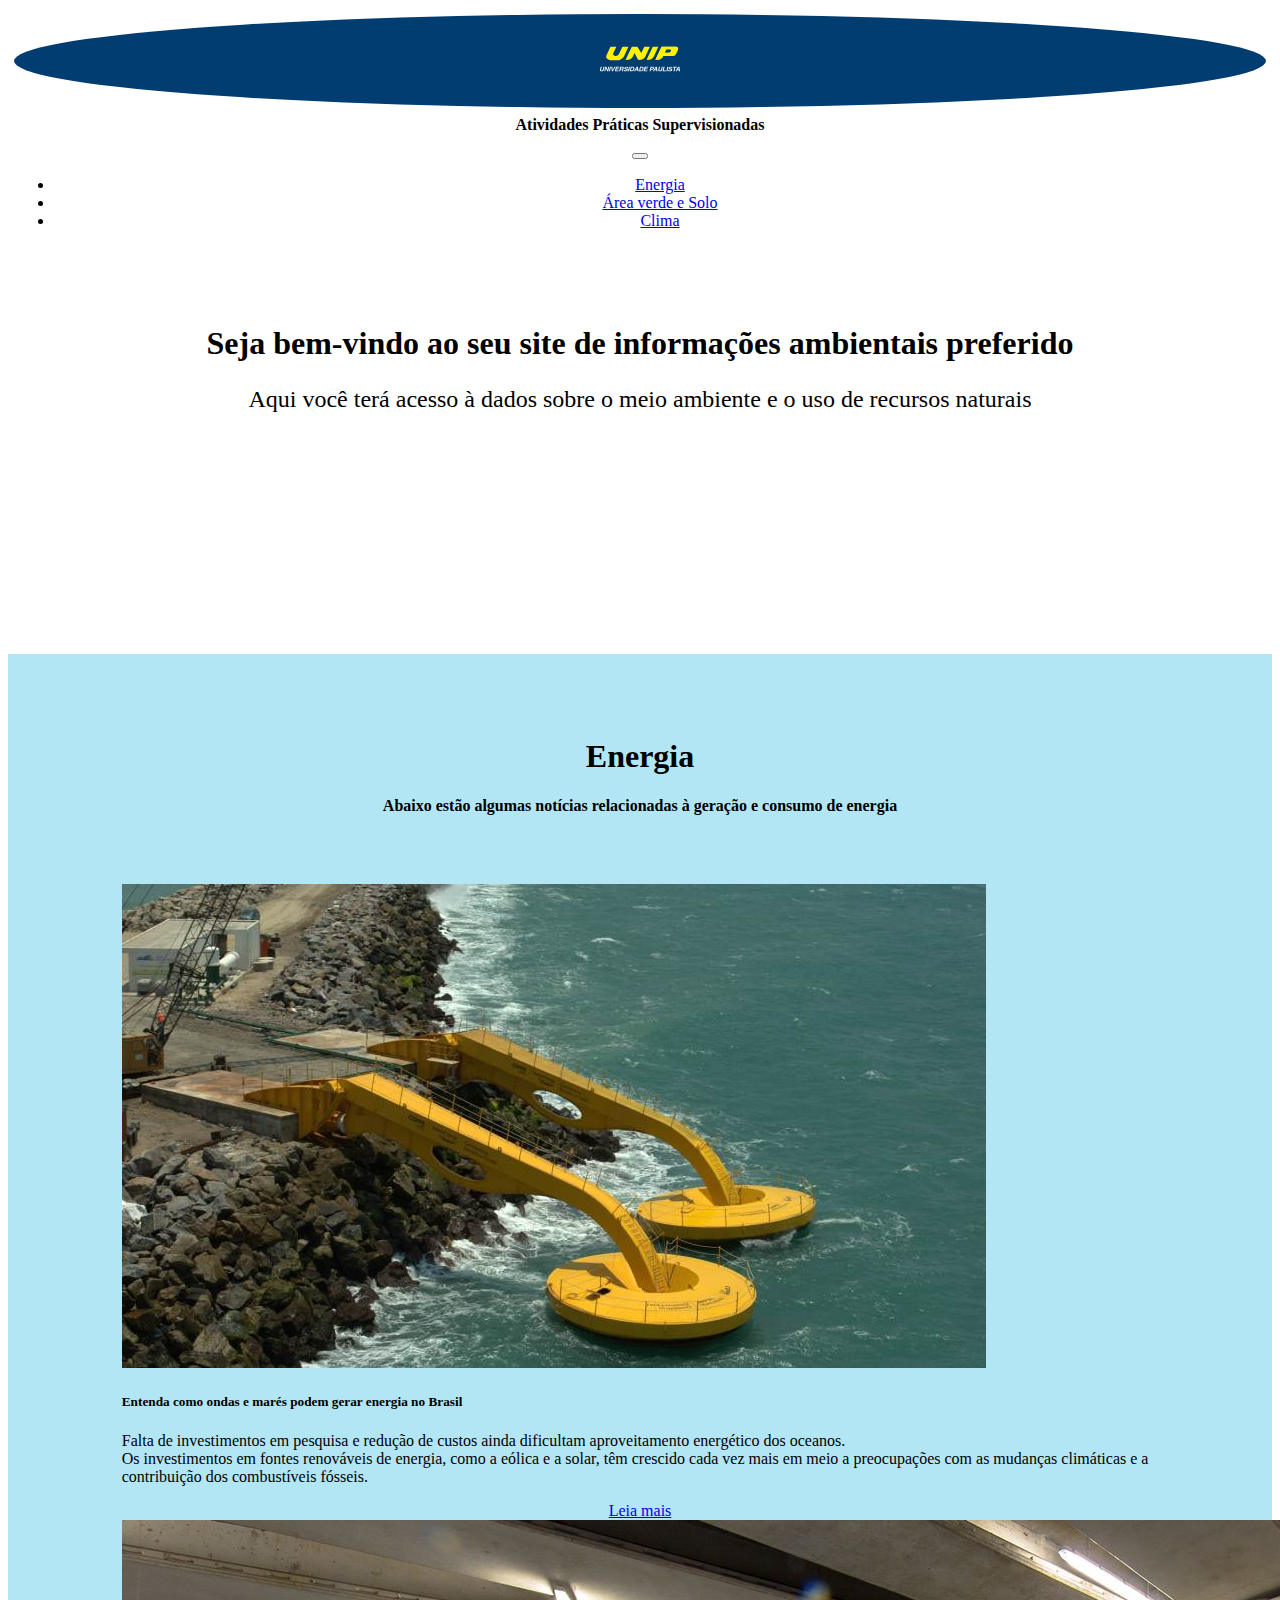
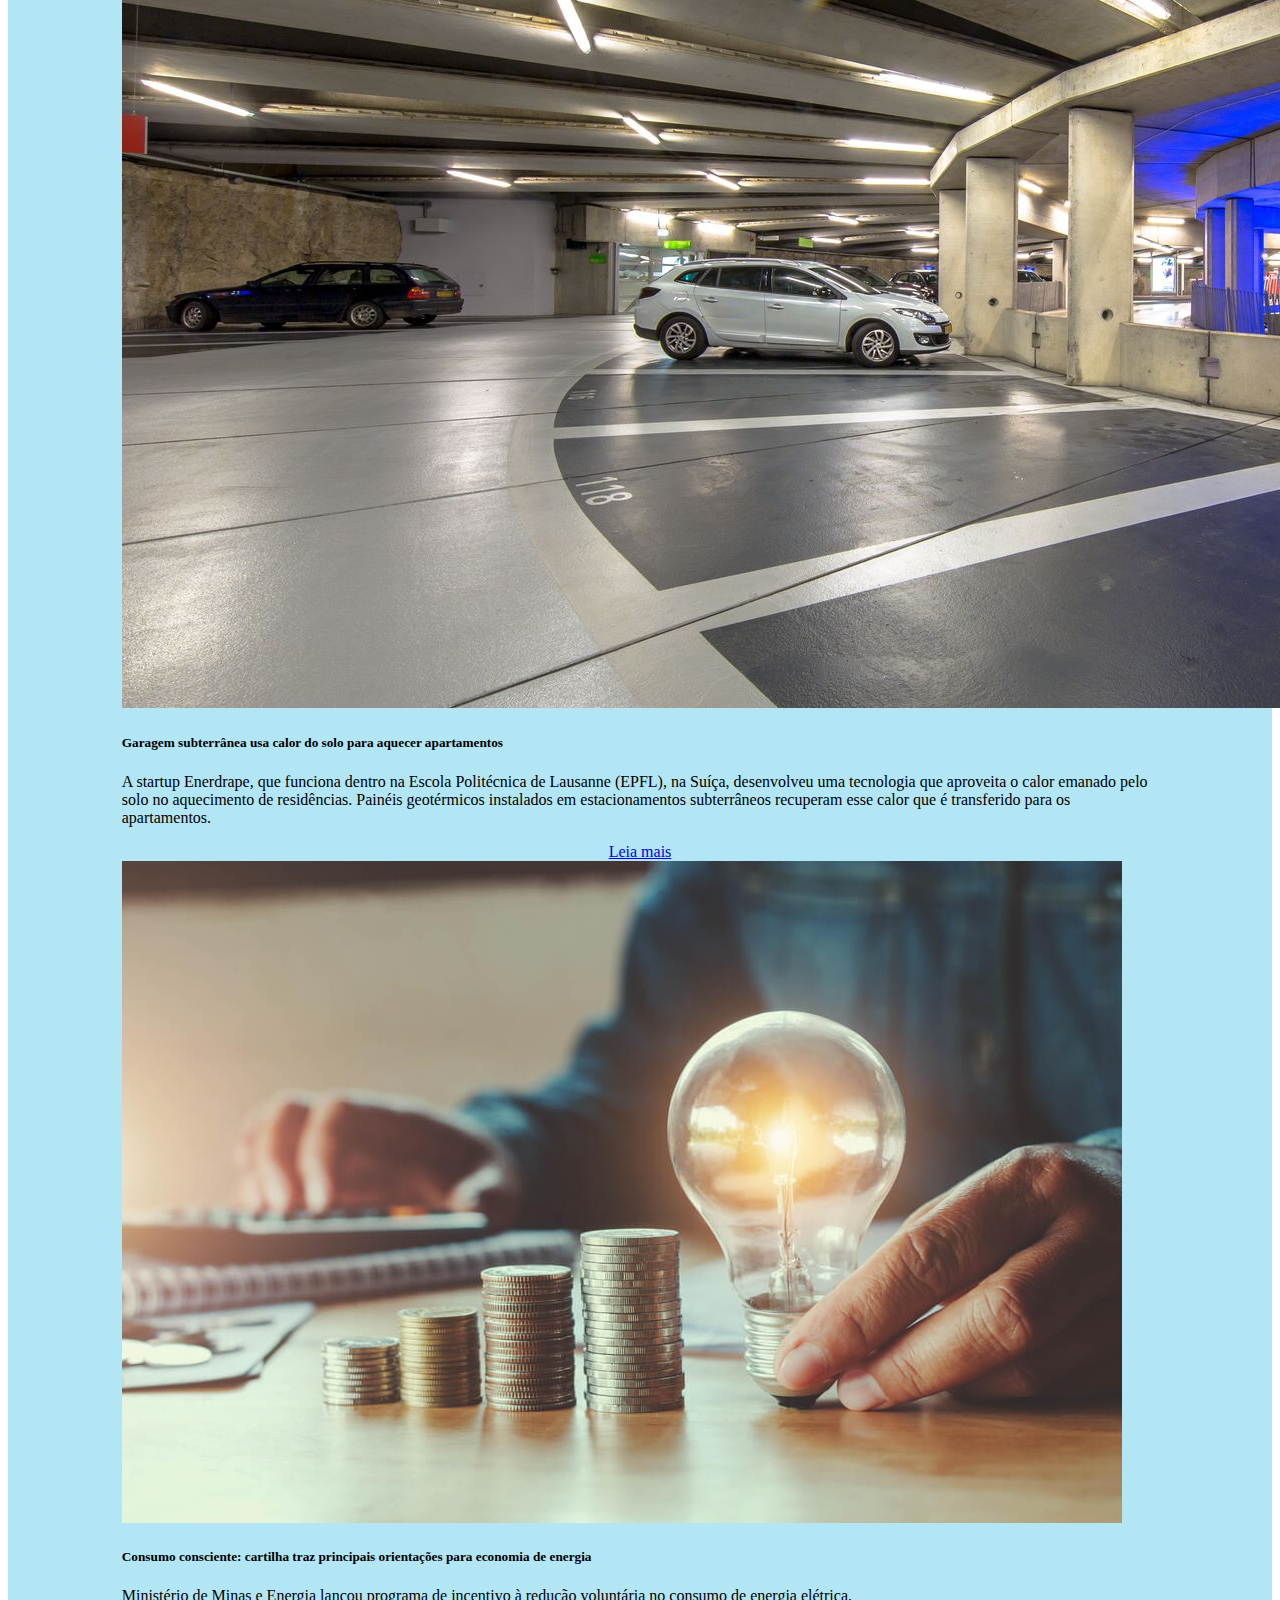
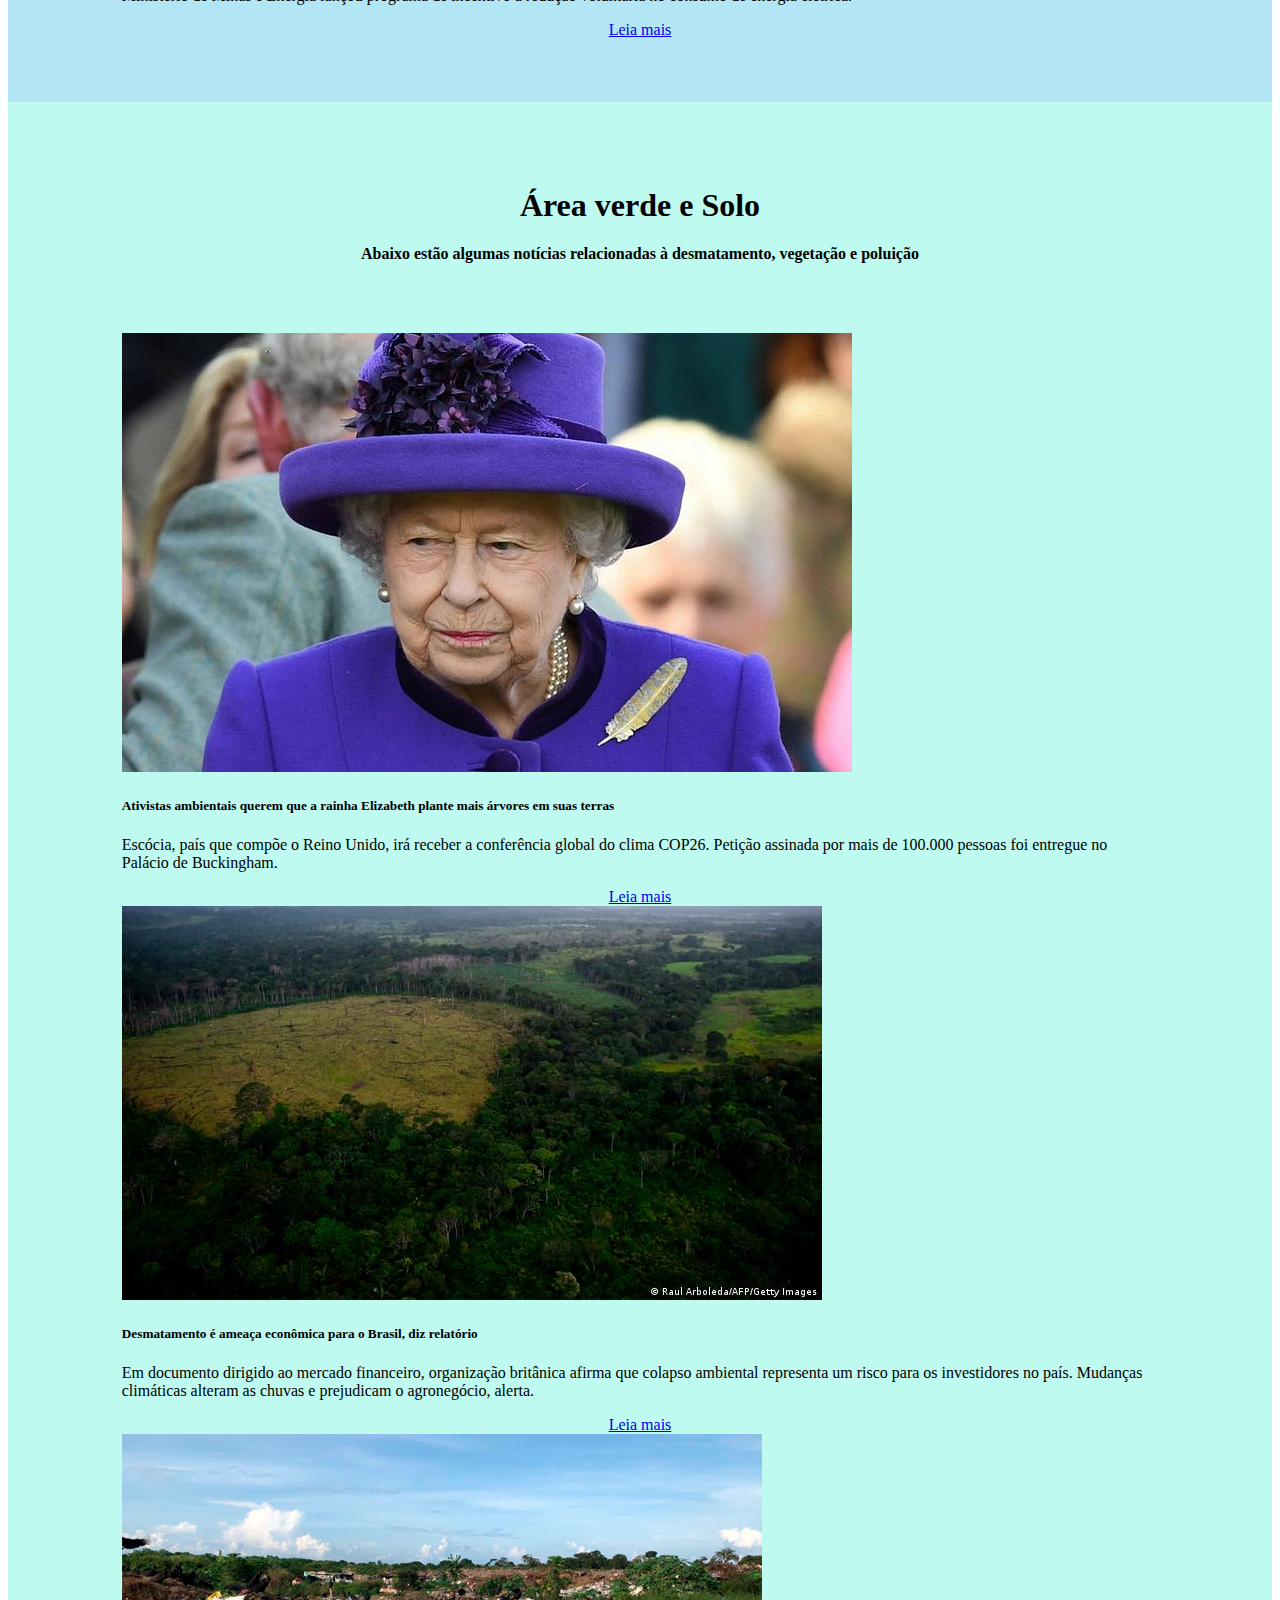
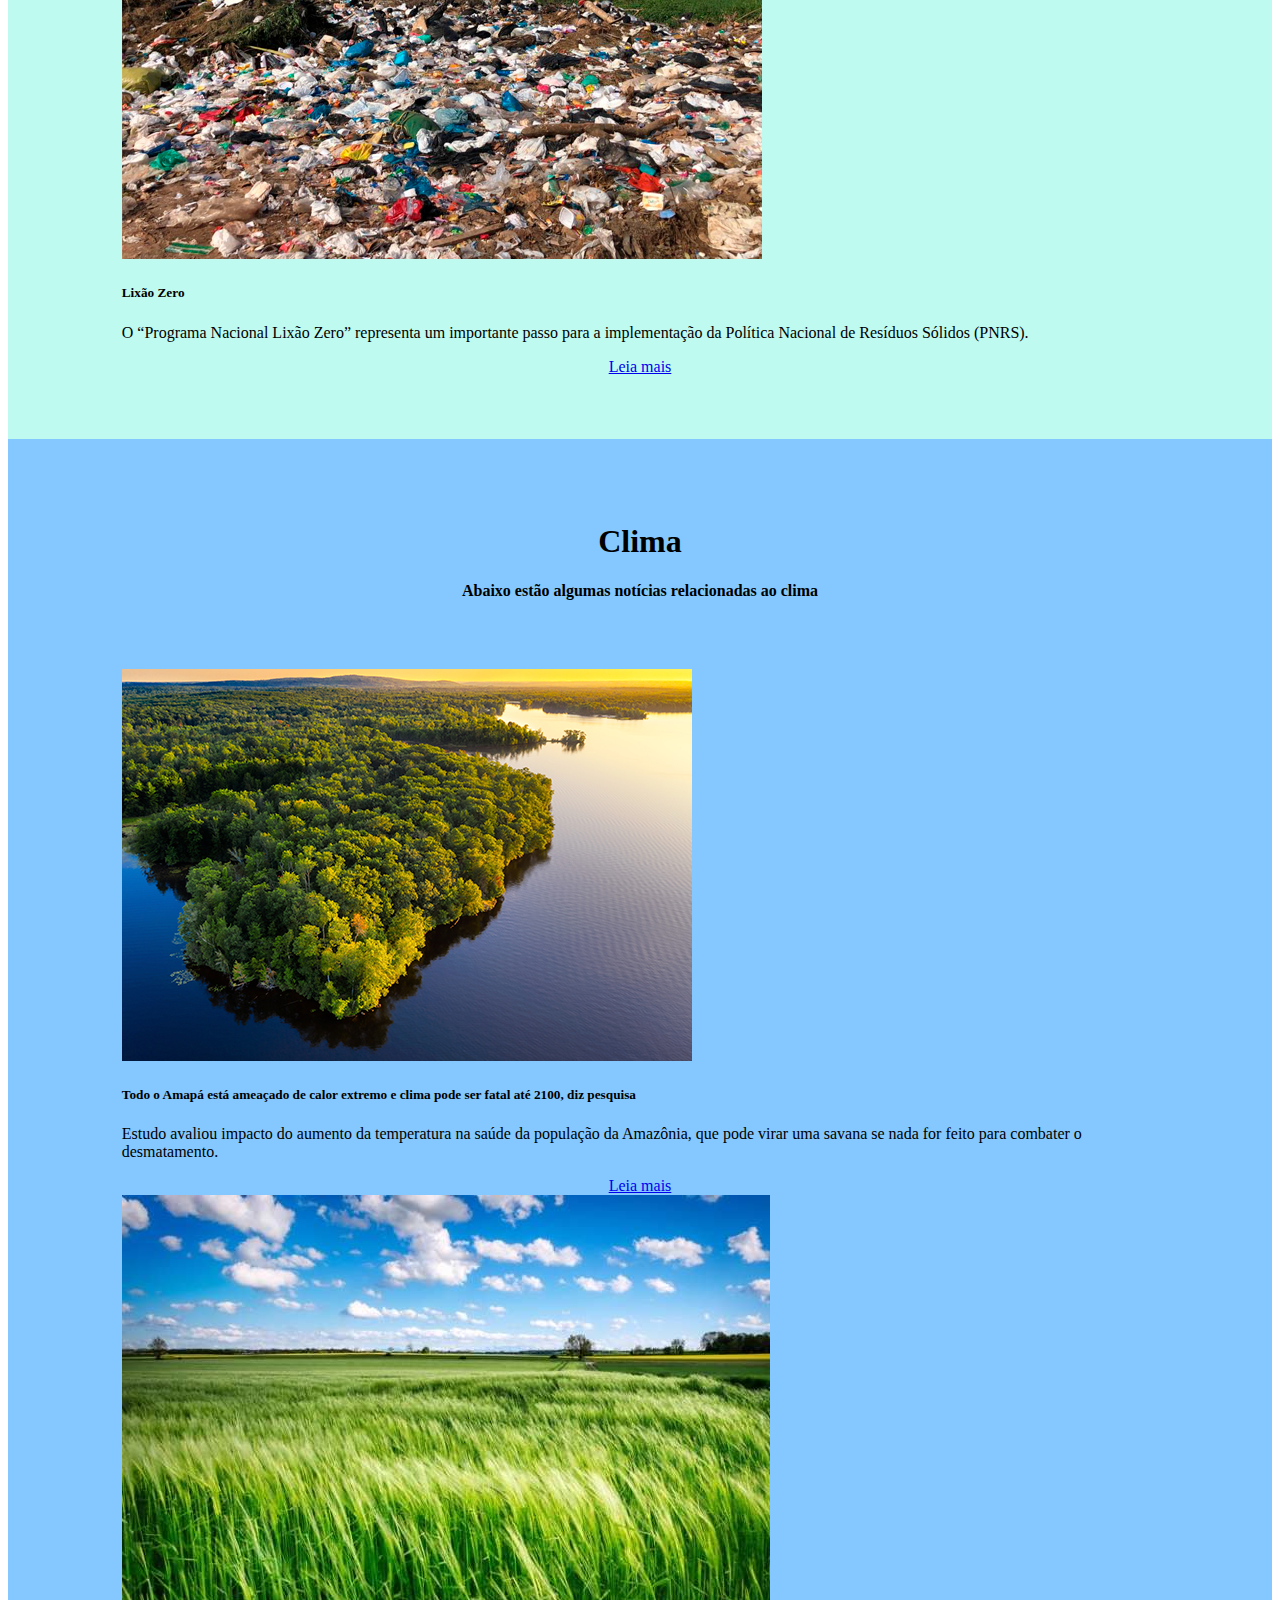
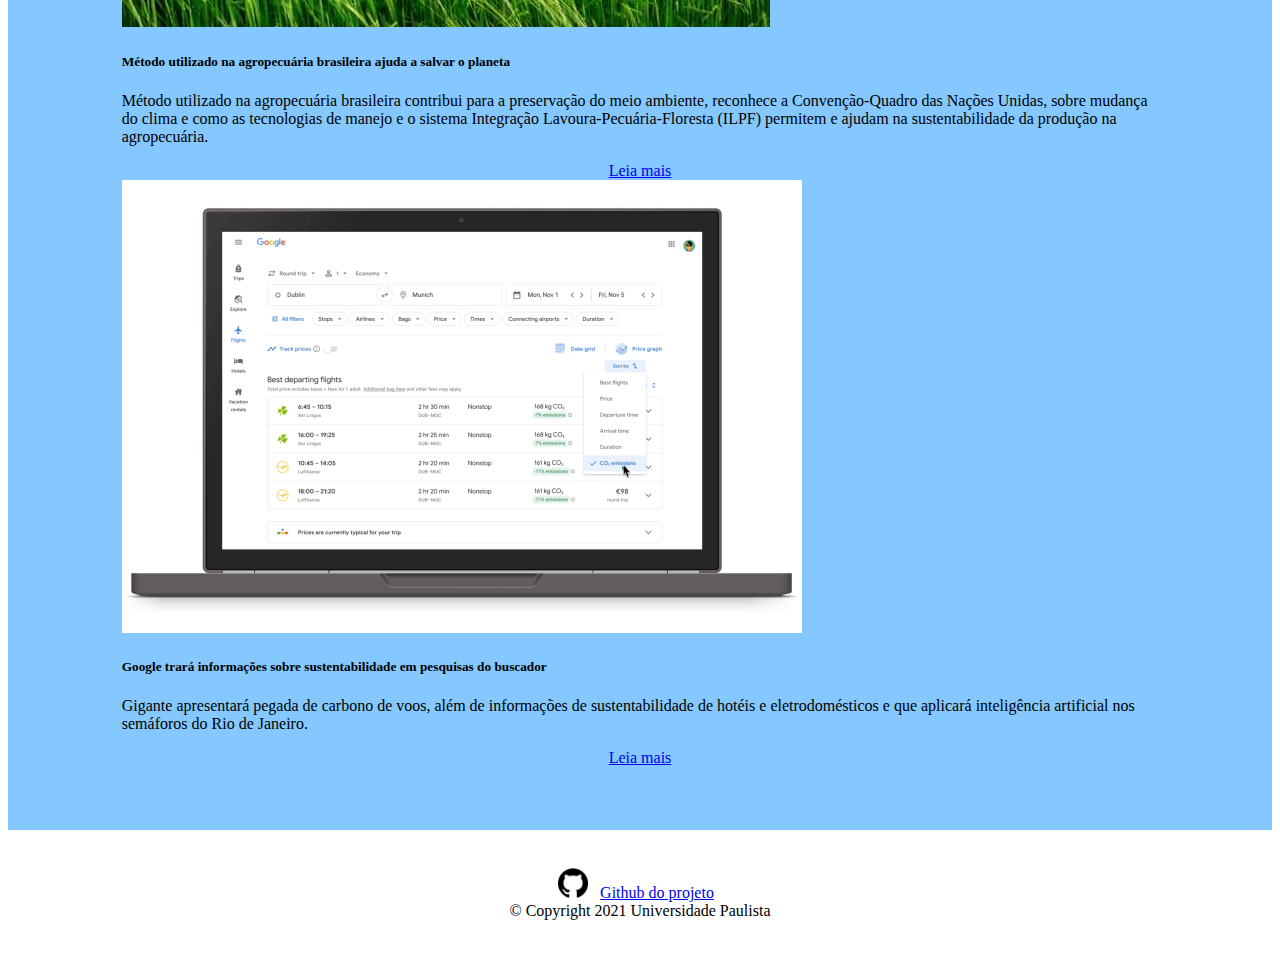
<file: index.html>
<!DOCTYPE html>
<html lang="en">
<head>
    <meta charset="UTF-8">
    <meta http-equiv="X-UA-Compatible" content="IE=edge">
    <meta name="viewport" content="width=device-width, initial-scale=1.0">
    <title>APS</title>

    <!-- Bootstrap CSS-->
    <link href="https://cdn.jsdelivr.net/npm/bootstrap@5.1.3/dist/css/bootstrap.min.css" rel="stylesheet" integrity="sha384-1BmE4kWBq78iYhFldvKuhfTAU6auU8tT94WrHftjDbrCEXSU1oBoqyl2QvZ6jIW3" crossorigin="anonymous">

    <!-- Bootstrap JS-->
    <script src="https://cdn.jsdelivr.net/npm/bootstrap@5.1.3/dist/js/bootstrap.bundle.min.js" integrity="sha384-ka7Sk0Gln4gmtz2MlQnikT1wXgYsOg+OMhuP+IlRH9sENBO0LRn5q+8nbTov4+1p" crossorigin="anonymous"></script>

    <link rel="stylesheet" type="text/css" href="css/style.css">

    <link href="images/favicon.png" rel="icon">
</head>
<body>
    <nav class="navbar navbar-expand-lg navbar-light bg-light" id="inicio">
        <div class="container-fluid barra-navegacao">
            <div class="logo-area">
                <img src="images/logo-unip.svg" class="d-inline-block align-text-top logo-unip" alt="logo-unip" width="80px" height="80px">
            </div>
          <div class="navbar-brand aps">
            Atividades Práticas Supervisionadas
          </div>
          <button class="navbar-toggler" type="button" data-bs-toggle="collapse" data-bs-target="#navbarNav" aria-controls="navbarNav" aria-expanded="false" aria-label="Toggle navigation">
            <span class="navbar-toggler-icon"></span>
          </button>
          <div class="collapse navbar-collapse items-menu" id="navbarNav">
            <ul class="navbar-nav">
              <li class="nav-item">
                <a class="nav-link" href="#energia">Energia</a>
              </li>
              <li class="nav-item">
                <a class="nav-link" href="#area-verde-e-solo">Área verde e Solo</a>
              </li>
              <li class="nav-item">
                <a class="nav-link" href="#clima">Clima</a>
              </li>
            </ul>
          </div>
        </div>
      </nav>

      <div class="explicacao-site">
          <h1>Seja bem-vindo ao seu site de informações ambientais preferido</h1>
          <p>Aqui você terá acesso à dados sobre o meio ambiente e o uso de recursos naturais</p>
      </div>

      <!-- Energia -->
      <div class="energia" id="energia">
        <div class="container-fluid">
            <div class="energia-heading">
                <h1>Energia</h1>
                <h4>Abaixo estão algumas notícias relacionadas à geração e consumo de energia</h2>
            </div>
            <div class="row linha-cards">
                <div class="col col-lg-4 col-md-6 col-sm-12 col-12">
                    <div class="card">
                        <img src="images/ondas.jpg" class="card-img-top" alt="ondas">
                        <div class="card-body">
                        <h5 class="card-title">Entenda como ondas e marés podem gerar energia no Brasil</h5>
                        <p class="card-text">Falta de investimentos em pesquisa e redução de custos ainda dificultam aproveitamento energético dos oceanos.<br>
                            Os investimentos em fontes renováveis de energia, como a eólica e a solar, têm crescido cada vez mais em meio a preocupações com as mudanças climáticas e a contribuição dos combustíveis fósseis.
                        </p>
                        <div class="area-botao-leia-mais">
                            <a href="https://www.cnnbrasil.com.br/business/entenda-como-ondas-e-mares-podem-gerar-energia-no-brasil/" class="btn btn-primary">Leia mais</a>
                        </div>
                        </div>
                    </div>
                </div>
                <div class="col col-lg-4 col-md-6 col-sm-12 col-12">
                    <div class="card">
                        <img src="images/garagem.jpeg" class="card-img-top" alt="garagem-subterranea">
                        <div class="card-body">
                        <h5 class="card-title">Garagem subterrânea usa calor do solo para aquecer apartamentos</h5>
                        <p class="card-text">A startup Enerdrape, que funciona dentro na Escola Politécnica de Lausanne (EPFL), na Suíça, desenvolveu uma tecnologia que aproveita o calor 
                            emanado pelo solo no aquecimento de residências. Painéis geotérmicos instalados em 
                            estacionamentos subterrâneos recuperam esse calor que é transferido para os apartamentos.</p>
                        <div class="area-botao-leia-mais">
                            <a href="https://canaltech.com.br/inovacao/garagem-subterranea-usa-calor-do-solo-para-aquecer-apartamentos-198407/" class="btn btn-primary">Leia mais</a>
                        </div>
                        </div>
                    </div>
                </div>
                <div class="col col-lg-4 col-md-12 col-sm-12 col-12">
                    <div class="card">
                        <img src="images/economia-energia.jpg" class="card-img-top" alt="economia-energia">
                        <div class="card-body">
                        <h5 class="card-title">Consumo consciente: cartilha traz principais orientações para economia de energia</h5>
                        <p class="card-text">
                            Ministério de Minas e Energia lançou programa de incentivo à redução voluntária no consumo de energia elétrica.
                        </p>
                            <div class="area-botao-leia-mais">
                                <a href="https://www.gov.br/pt-br/noticias/energia-minerais-e-combustiveis/2021/09/consumo-consciente-cartilha-traz-principais-orientacoes-para-economia-de-energia" class="btn btn-primary">Leia mais</a>
                            </div>
                        </div>
                    </div>
                </div>
            </div>
         </div>
    </div>

    <!-- Plantações -->

    <div class="area-verde-e-solo" id="area-verde-e-solo">
        <div class="container-fluid">
            <div class="area-verde-e-solo-heading">
                <h1>Área verde e Solo</h1>
                <h4>Abaixo estão algumas notícias relacionadas à desmatamento, vegetação e poluição</h2>
            </div>
            <div class="row linha-cards">
                <div class="col col-lg-4 col-md-6 col-sm-12 col-12">
                    <div class="card">
                        <img src="images/rainha_elizabeth.jpg" class="card-img-top" alt="rainha_elizabeth">
                        <div class="card-body">
                        <h5 class="card-title">Ativistas ambientais querem que a rainha Elizabeth plante mais árvores em suas terras</h5>
                        <p class="card-text">Escócia, país que compõe o Reino Unido, irá receber a conferência global do clima COP26. Petição assinada por mais de 100.000 pessoas foi entregue no Palácio de Buckingham.</p>
                        <div class="area-botao-leia-mais">
                            <a href="https://revistaoeste.com/mundo/ambientalistas-miram-a-rainha-elizabeth-e-exigem-que-monarca-plante-mais-arvores-em-suas-terras/" class="btn btn-primary">Leia mais</a>
                        </div>
                        </div>
                    </div>
                </div>
                <div class="col col-lg-4 col-md-6 col-sm-12 col-12">
                    <div class="card">
                        <img src="images/desmatamento.jpg" class="card-img-top" alt="desmatamento">
                        <div class="card-body">
                        <h5 class="card-title">Desmatamento é ameaça econômica para o Brasil, diz relatório</h5>
                        <p class="card-text">Em documento dirigido ao mercado financeiro, organização britânica afirma que colapso ambiental 
                            representa um risco para os investidores no país. Mudanças climáticas alteram as chuvas e prejudicam o agronegócio, alerta.</p>
                        <div class="area-botao-leia-mais">
                            <a href="https://www.dw.com/pt-br/desmatamento-%C3%A9-amea%C3%A7a-econ%C3%B4mica-para-o-brasil-diz-relat%C3%B3rio/a-59217808" class="btn btn-primary">Leia mais</a>
                        </div>
                        </div>
                    </div>
                </div>
                <div class="col col-lg-4 col-md-12 col-sm-12 col-12">
                    <div class="card">
                        <img src="images/lixao.jpg" class="card-img-top" alt="lixao">
                        <div class="card-body">
                        <h5 class="card-title">Lixão Zero</h5>
                        <p class="card-text">O “Programa Nacional Lixão Zero” representa um importante passo para a implementação da Política Nacional de Resíduos Sólidos (PNRS).
                        </p>
                        <div class="area-botao-leia-mais">
                            <a href="https://www.gov.br/mma/pt-br/assuntos/agendaambientalurbana/lixao-zero" class="btn btn-primary">Leia mais</a>
                        </div>
                        </div>
                    </div>
                </div>
            </div>
         </div>
    </div>

    <!-- Clima -->
    <div class="clima" id="clima">
        <div class="container-fluid">
            <div class="clima-heading">
                <h1>Clima</h1>
                <h4>Abaixo estão algumas notícias relacionadas ao clima</h2>
            </div>
            <div class="row linha-cards">
                <div class="col col-lg-4 col-md-6 col-sm-12 col-12">
                    <div class="card">
                        <img src="images/amazonia.png" class="card-img-top" alt="amazonia">
                        <div class="card-body">
                        <h5 class="card-title">Todo o Amapá está ameaçado de calor extremo e clima pode ser fatal até 2100, diz pesquisa</h5>
                        <p class="card-text">Estudo avaliou impacto do aumento da temperatura na saúde da população da Amazônia, que pode virar uma savana se nada for feito para combater o desmatamento.</p>
                        <div class="area-botao-leia-mais">
                            <a href="https://g1.globo.com/ap/amapa/natureza/amazonia/noticia/2021/10/06/todo-o-amapa-esta-ameacado-de-calor-extremo-e-clima-pode-ser-fatal-ate-2100-diz-pesquisa.ghtml" class="btn btn-primary">Leia mais</a>
                        </div>
                        </div>
                    </div>
                </div>
                <div class="col col-lg-4 col-md-6 col-sm-12 col-12">
                    <div class="card">
                        <img src="images/agropecuaria.jpg" class="card-img-top" alt="agropecuaria">
                        <div class="card-body">
                        <h5 class="card-title">Método utilizado na agropecuária brasileira ajuda a salvar o planeta</h5>
                        <p class="card-text">Método utilizado na agropecuária brasileira contribui para a preservação do meio ambiente, reconhece a Convenção-Quadro das Nações Unidas, 
                            sobre mudança do clima e como as tecnologias de manejo e o sistema Integração Lavoura-Pecuária-Floresta (ILPF) 
                            permitem e ajudam na sustentabilidade da produção na agropecuária.</p>
                        <div class="area-botao-leia-mais">
                            <a href="https://www.terra.com.br/noticias/metodo-utilizado-na-agropecuaria-brasileira-ajuda-a-salvar-o-planeta,f4e4d6619193716c01ecfbb81a6aa411oxddwt92.html" class="btn btn-primary">Leia mais</a>
                        </div>
                        </div>
                    </div>
                </div>
                <div class="col col-lg-4 col-md-12 col-sm-12 col-12">
                    <div class="card">
                        <img src="images/google.png" class="card-img-top" alt="google">
                        <div class="card-body">
                        <h5 class="card-title">Google trará informações sobre sustentabilidade em pesquisas do buscador</h5>
                        <p class="card-text">Gigante apresentará pegada de carbono de voos, além de informações de sustentabilidade de hotéis e eletrodomésticos e que aplicará inteligência artificial nos semáforos do Rio de Janeiro.</p>
                        <div class="area-botao-leia-mais">
                            <a href="https://exame.com/tecnologia/google-trara-informacoes-sobre-sustentabilidade-em-pesquisas-do-buscador/" class="btn btn-primary">Leia mais</a>
                        </div>
                        </div>
                    </div>
                </div>
            </div>
         </div>
    </div>


    <!-- Footer -->

    <footer id="footer">
        <div class="container-fluid">
            <img src="images/github.png" width="30px" height="30px">
            <a href="https://github.com/otavioramos/aps-8semestre" class="link-github">Github do projeto</a>
            <p>© Copyright 2021 Universidade Paulista</p>
        </div>
  </footer>
</body>
</html>
</file>
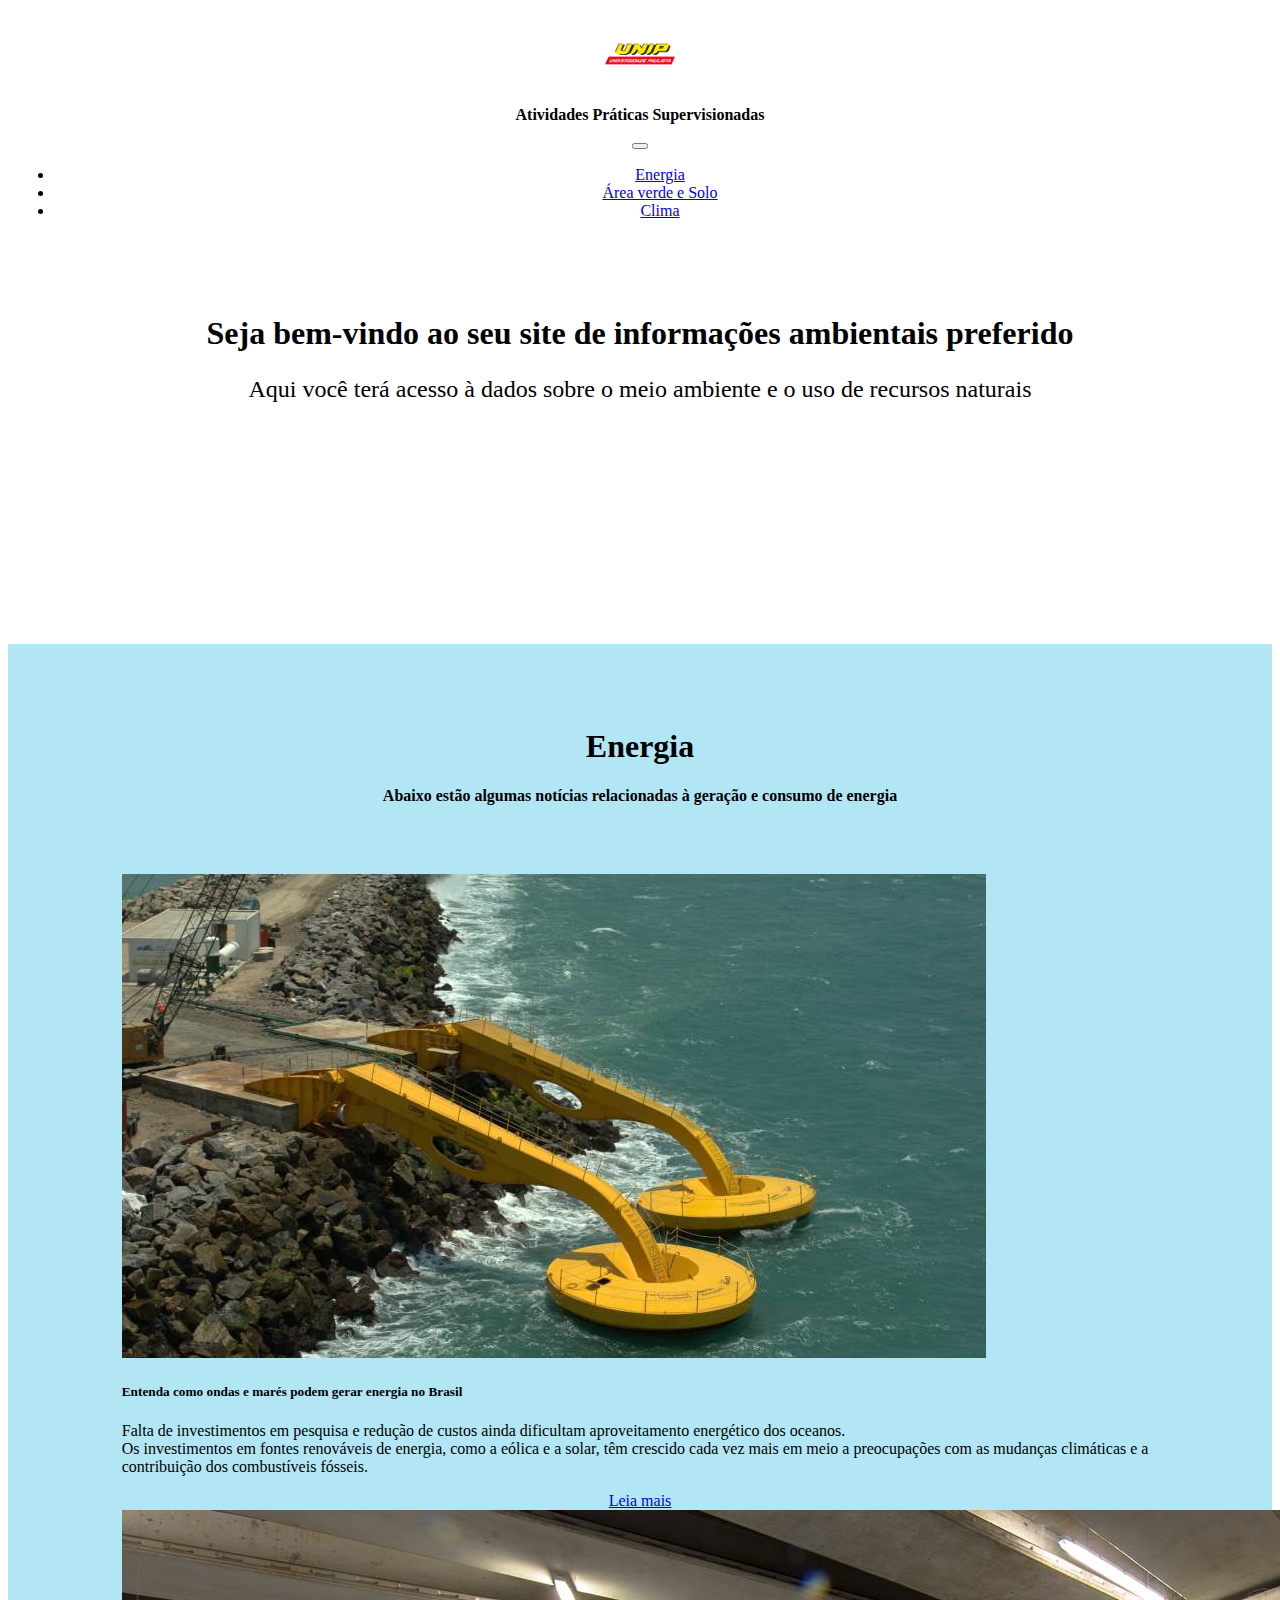
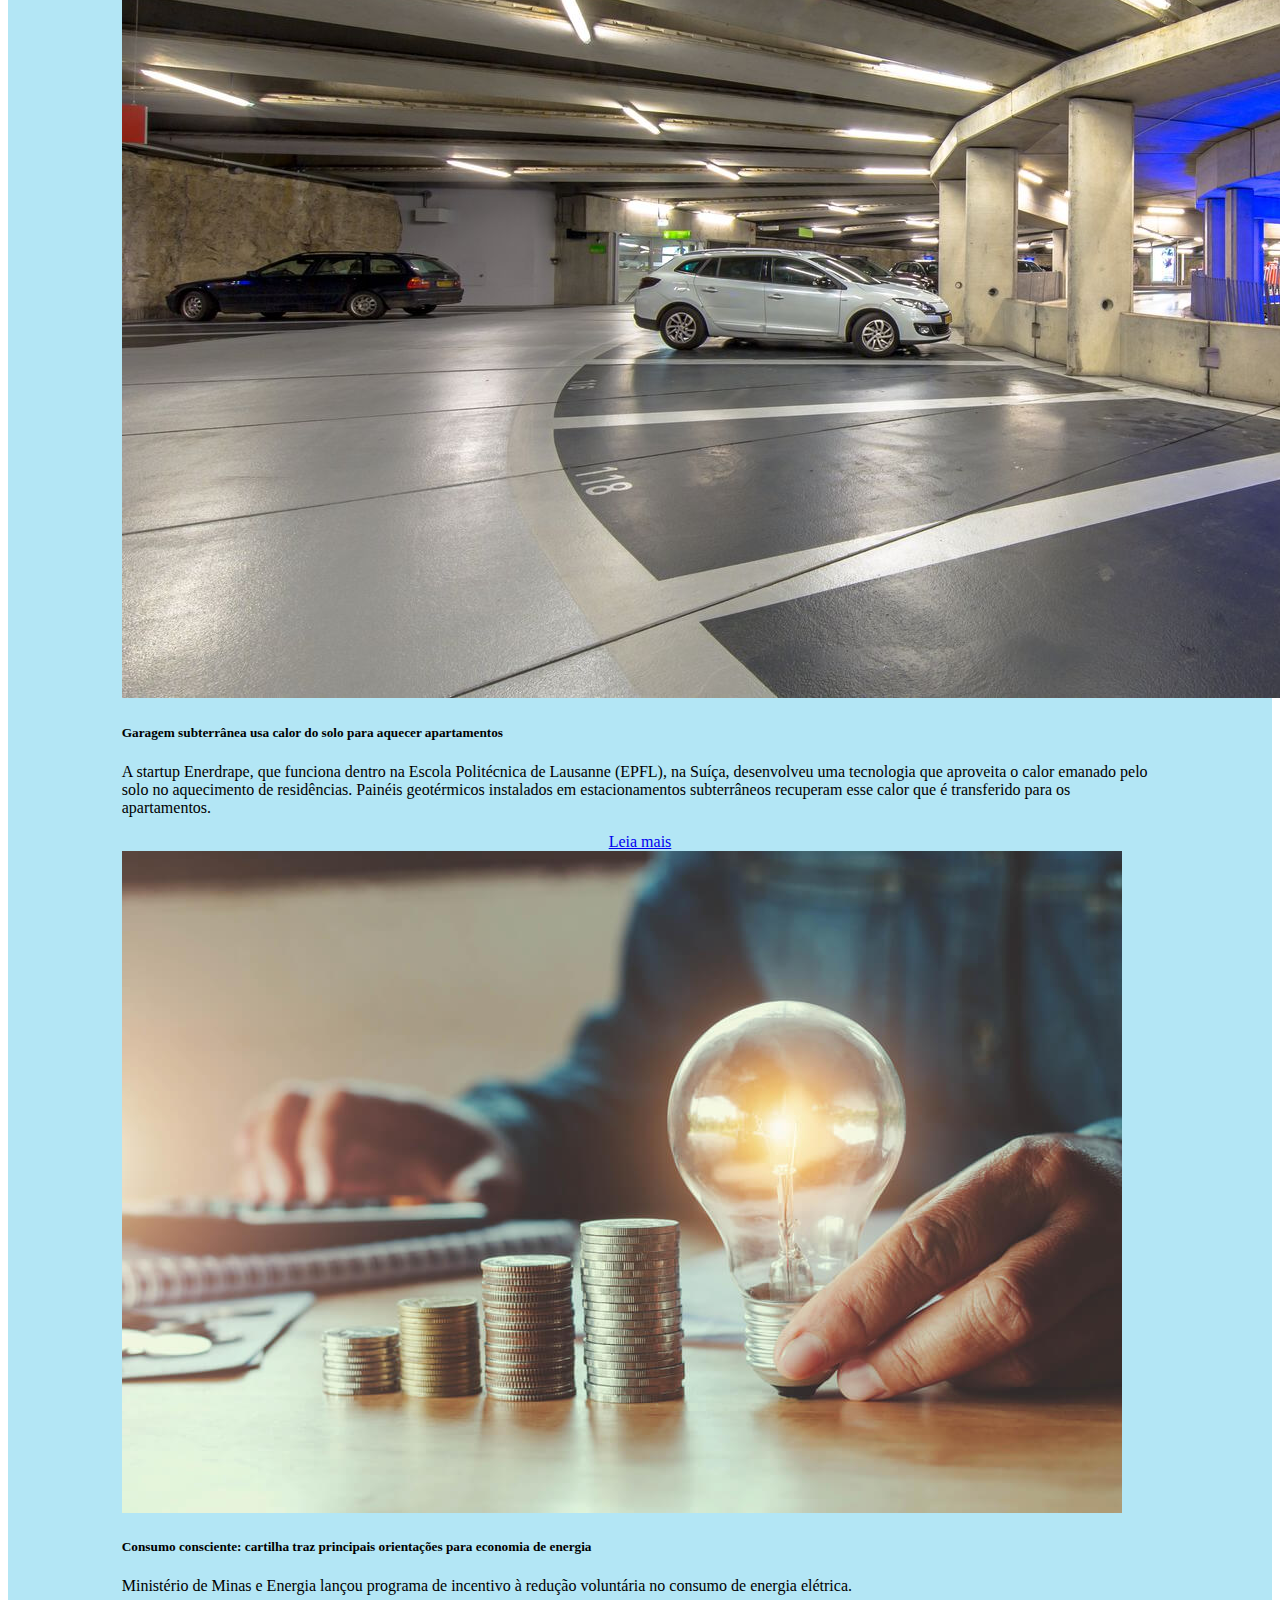
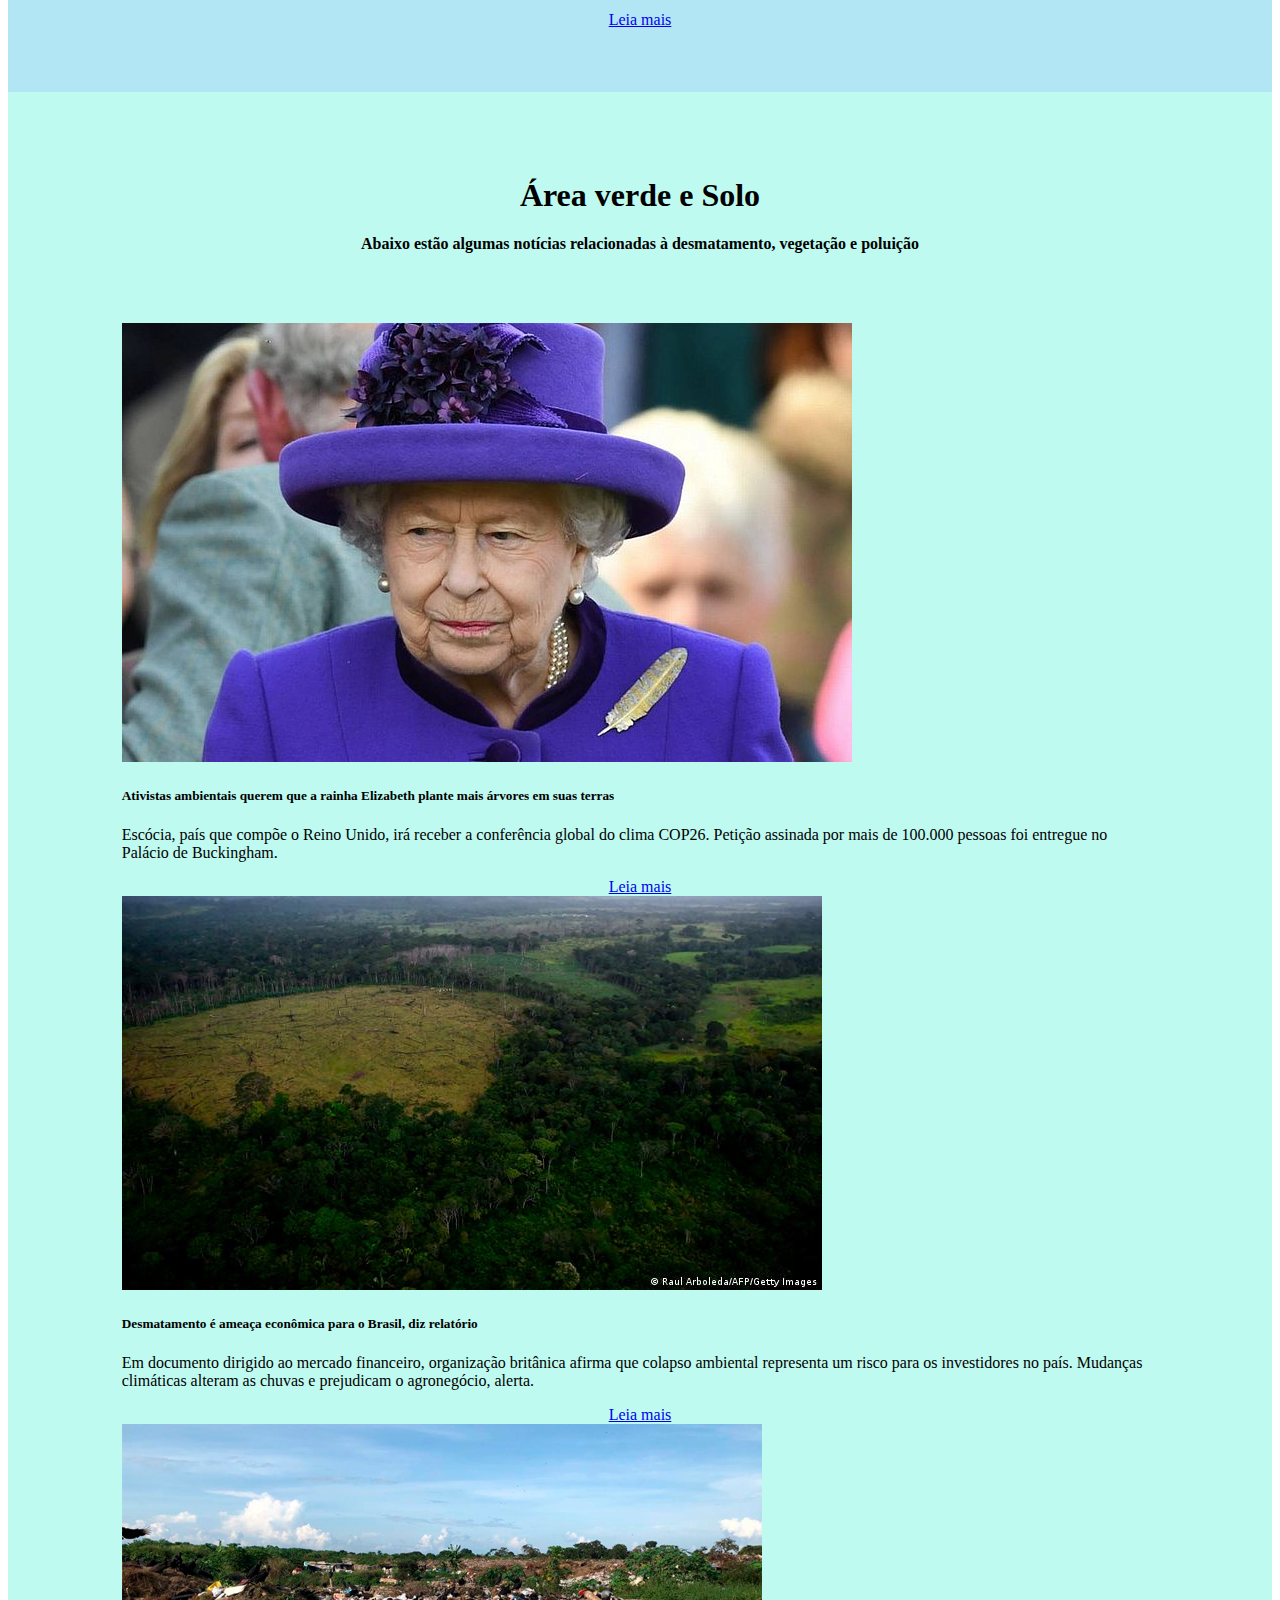
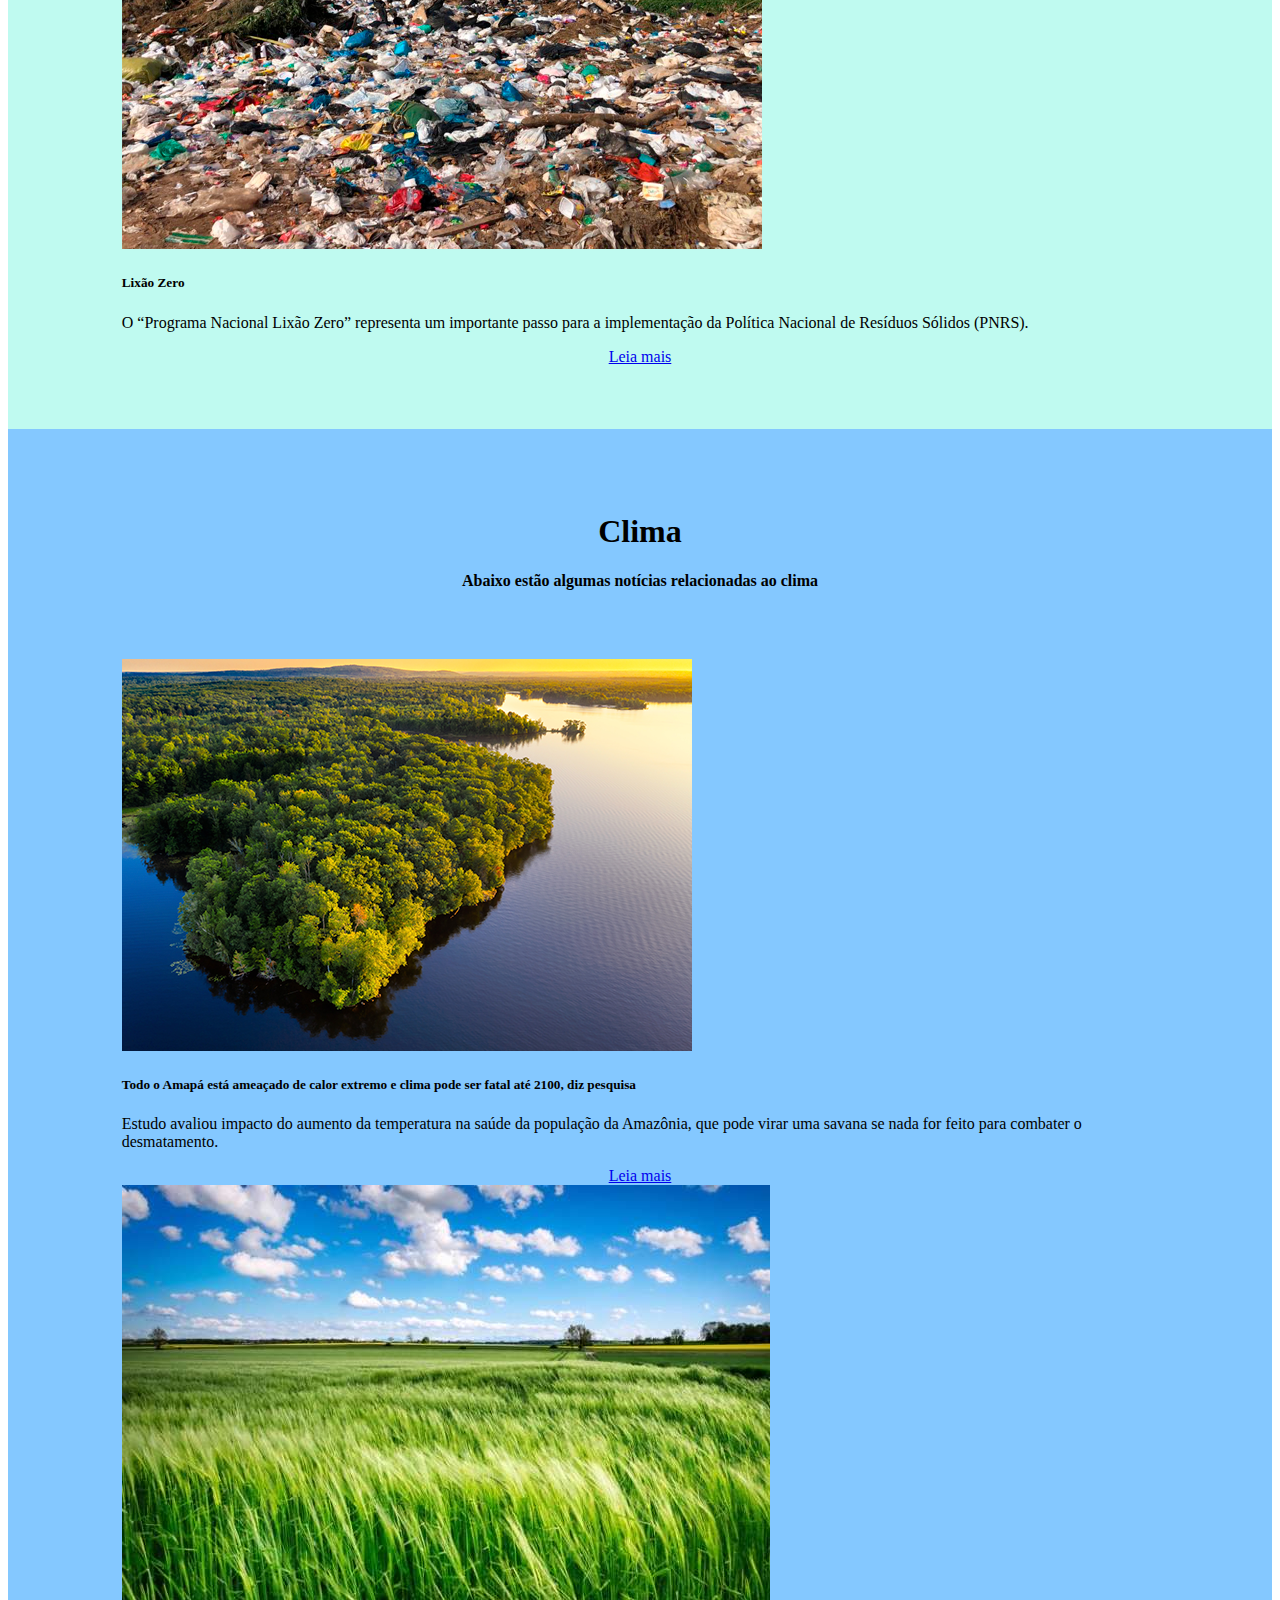
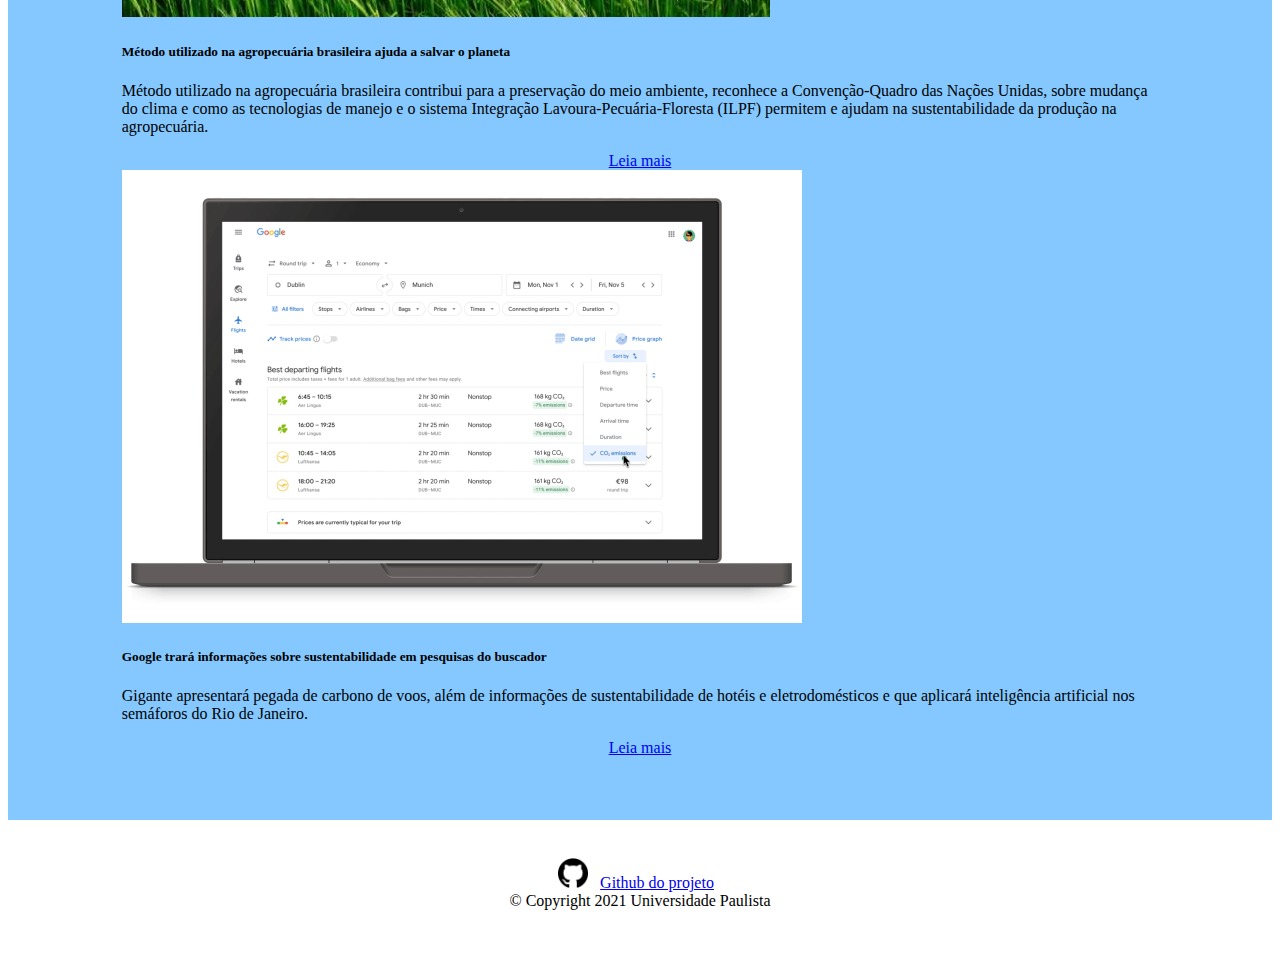
<file: src/index.html>
<!DOCTYPE html>
<html lang="en">
<head>
    <meta charset="UTF-8">
    <meta http-equiv="X-UA-Compatible" content="IE=edge">
    <meta name="viewport" content="width=device-width, initial-scale=1.0">
    <title>APS</title>

    <!-- Bootstrap CSS-->
    <link href="https://cdn.jsdelivr.net/npm/bootstrap@5.1.3/dist/css/bootstrap.min.css" rel="stylesheet" integrity="sha384-1BmE4kWBq78iYhFldvKuhfTAU6auU8tT94WrHftjDbrCEXSU1oBoqyl2QvZ6jIW3" crossorigin="anonymous">

    <!-- Bootstrap JS-->
    <script src="https://cdn.jsdelivr.net/npm/bootstrap@5.1.3/dist/js/bootstrap.bundle.min.js" integrity="sha384-ka7Sk0Gln4gmtz2MlQnikT1wXgYsOg+OMhuP+IlRH9sENBO0LRn5q+8nbTov4+1p" crossorigin="anonymous"></script>

    <link rel="stylesheet" type="text/css" href="css/style.css">

    <link href="images/favicon.png" rel="icon">
</head>
<body>
    <nav class="navbar navbar-expand-lg navbar-light bg-light" id="inicio">
        <div class="container-fluid barra-navegacao">
          <img src="images/unip-logo.png" class="d-inline-block align-text-top logo-unip" alt="logo-unip" width="80px" height="80px">
          <div class="navbar-brand aps">
            Atividades Práticas Supervisionadas
          </div>
          <button class="navbar-toggler" type="button" data-bs-toggle="collapse" data-bs-target="#navbarNav" aria-controls="navbarNav" aria-expanded="false" aria-label="Toggle navigation">
            <span class="navbar-toggler-icon"></span>
          </button>
          <div class="collapse navbar-collapse items-menu" id="navbarNav">
            <ul class="navbar-nav">
              <li class="nav-item">
                <a class="nav-link" href="#energia">Energia</a>
              </li>
              <li class="nav-item">
                <a class="nav-link" href="#area-verde-e-solo">Área verde e Solo</a>
              </li>
              <li class="nav-item">
                <a class="nav-link" href="#clima">Clima</a>
              </li>
            </ul>
          </div>
        </div>
      </nav>

      <div class="explicacao-site">
          <h1>Seja bem-vindo ao seu site de informações ambientais preferido</h1>
          <p>Aqui você terá acesso à dados sobre o meio ambiente e o uso de recursos naturais</p>
      </div>

      <!-- Energia -->
      <div class="energia" id="energia">
        <div class="container-fluid">
            <div class="energia-heading">
                <h1>Energia</h1>
                <h4>Abaixo estão algumas notícias relacionadas à geração e consumo de energia</h2>
            </div>
            <div class="row linha-cards">
                <div class="col col-lg-4 col-md-6 col-sm-12 col-12">
                    <div class="card">
                        <img src="images/ondas.jpg" class="card-img-top" alt="ondas">
                        <div class="card-body">
                        <h5 class="card-title">Entenda como ondas e marés podem gerar energia no Brasil</h5>
                        <p class="card-text">Falta de investimentos em pesquisa e redução de custos ainda dificultam aproveitamento energético dos oceanos.<br>
                            Os investimentos em fontes renováveis de energia, como a eólica e a solar, têm crescido cada vez mais em meio a preocupações com as mudanças climáticas e a contribuição dos combustíveis fósseis.
                        </p>
                        <div class="area-botao-leia-mais">
                            <a href="https://www.cnnbrasil.com.br/business/entenda-como-ondas-e-mares-podem-gerar-energia-no-brasil/" class="btn btn-primary">Leia mais</a>
                        </div>
                        </div>
                    </div>
                </div>
                <div class="col col-lg-4 col-md-6 col-sm-12 col-12">
                    <div class="card">
                        <img src="images/garagem.jpeg" class="card-img-top" alt="garagem-subterranea">
                        <div class="card-body">
                        <h5 class="card-title">Garagem subterrânea usa calor do solo para aquecer apartamentos</h5>
                        <p class="card-text">A startup Enerdrape, que funciona dentro na Escola Politécnica de Lausanne (EPFL), na Suíça, desenvolveu uma tecnologia que aproveita o calor 
                            emanado pelo solo no aquecimento de residências. Painéis geotérmicos instalados em 
                            estacionamentos subterrâneos recuperam esse calor que é transferido para os apartamentos.</p>
                        <div class="area-botao-leia-mais">
                            <a href="https://canaltech.com.br/inovacao/garagem-subterranea-usa-calor-do-solo-para-aquecer-apartamentos-198407/" class="btn btn-primary">Leia mais</a>
                        </div>
                        </div>
                    </div>
                </div>
                <div class="col col-lg-4 col-md-12 col-sm-12 col-12">
                    <div class="card">
                        <img src="images/economia-energia.jpg" class="card-img-top" alt="economia-energia">
                        <div class="card-body">
                        <h5 class="card-title">Consumo consciente: cartilha traz principais orientações para economia de energia</h5>
                        <p class="card-text">
                            Ministério de Minas e Energia lançou programa de incentivo à redução voluntária no consumo de energia elétrica.
                        </p>
                            <div class="area-botao-leia-mais">
                                <a href="https://www.gov.br/pt-br/noticias/energia-minerais-e-combustiveis/2021/09/consumo-consciente-cartilha-traz-principais-orientacoes-para-economia-de-energia" class="btn btn-primary">Leia mais</a>
                            </div>
                        </div>
                    </div>
                </div>
            </div>
         </div>
    </div>

    <!-- Plantações -->

    <div class="area-verde-e-solo" id="area-verde-e-solo">
        <div class="container-fluid">
            <div class="area-verde-e-solo-heading">
                <h1>Área verde e Solo</h1>
                <h4>Abaixo estão algumas notícias relacionadas à desmatamento, vegetação e poluição</h2>
            </div>
            <div class="row linha-cards">
                <div class="col col-lg-4 col-md-6 col-sm-12 col-12">
                    <div class="card">
                        <img src="images/rainha_elizabeth.jpg" class="card-img-top" alt="rainha_elizabeth">
                        <div class="card-body">
                        <h5 class="card-title">Ativistas ambientais querem que a rainha Elizabeth plante mais árvores em suas terras</h5>
                        <p class="card-text">Escócia, país que compõe o Reino Unido, irá receber a conferência global do clima COP26. Petição assinada por mais de 100.000 pessoas foi entregue no Palácio de Buckingham.</p>
                        <div class="area-botao-leia-mais">
                            <a href="https://revistaoeste.com/mundo/ambientalistas-miram-a-rainha-elizabeth-e-exigem-que-monarca-plante-mais-arvores-em-suas-terras/" class="btn btn-primary">Leia mais</a>
                        </div>
                        </div>
                    </div>
                </div>
                <div class="col col-lg-4 col-md-6 col-sm-12 col-12">
                    <div class="card">
                        <img src="images/desmatamento.jpg" class="card-img-top" alt="desmatamento">
                        <div class="card-body">
                        <h5 class="card-title">Desmatamento é ameaça econômica para o Brasil, diz relatório</h5>
                        <p class="card-text">Em documento dirigido ao mercado financeiro, organização britânica afirma que colapso ambiental 
                            representa um risco para os investidores no país. Mudanças climáticas alteram as chuvas e prejudicam o agronegócio, alerta.</p>
                        <div class="area-botao-leia-mais">
                            <a href="https://www.dw.com/pt-br/desmatamento-%C3%A9-amea%C3%A7a-econ%C3%B4mica-para-o-brasil-diz-relat%C3%B3rio/a-59217808" class="btn btn-primary">Leia mais</a>
                        </div>
                        </div>
                    </div>
                </div>
                <div class="col col-lg-4 col-md-12 col-sm-12 col-12">
                    <div class="card">
                        <img src="images/lixao.jpg" class="card-img-top" alt="lixao">
                        <div class="card-body">
                        <h5 class="card-title">Lixão Zero</h5>
                        <p class="card-text">O “Programa Nacional Lixão Zero” representa um importante passo para a implementação da Política Nacional de Resíduos Sólidos (PNRS).
                        </p>
                        <div class="area-botao-leia-mais">
                            <a href="https://www.gov.br/mma/pt-br/assuntos/agendaambientalurbana/lixao-zero" class="btn btn-primary">Leia mais</a>
                        </div>
                        </div>
                    </div>
                </div>
            </div>
         </div>
    </div>

    <!-- Clima -->
    <div class="clima" id="clima">
        <div class="container-fluid">
            <div class="clima-heading">
                <h1>Clima</h1>
                <h4>Abaixo estão algumas notícias relacionadas ao clima</h2>
            </div>
            <div class="row linha-cards">
                <div class="col col-lg-4 col-md-6 col-sm-12 col-12">
                    <div class="card">
                        <img src="images/amazonia.png" class="card-img-top" alt="amazonia">
                        <div class="card-body">
                        <h5 class="card-title">Todo o Amapá está ameaçado de calor extremo e clima pode ser fatal até 2100, diz pesquisa</h5>
                        <p class="card-text">Estudo avaliou impacto do aumento da temperatura na saúde da população da Amazônia, que pode virar uma savana se nada for feito para combater o desmatamento.</p>
                        <div class="area-botao-leia-mais">
                            <a href="https://g1.globo.com/ap/amapa/natureza/amazonia/noticia/2021/10/06/todo-o-amapa-esta-ameacado-de-calor-extremo-e-clima-pode-ser-fatal-ate-2100-diz-pesquisa.ghtml" class="btn btn-primary">Leia mais</a>
                        </div>
                        </div>
                    </div>
                </div>
                <div class="col col-lg-4 col-md-6 col-sm-12 col-12">
                    <div class="card">
                        <img src="images/agropecuaria.jpg" class="card-img-top" alt="agropecuaria">
                        <div class="card-body">
                        <h5 class="card-title">Método utilizado na agropecuária brasileira ajuda a salvar o planeta</h5>
                        <p class="card-text">Método utilizado na agropecuária brasileira contribui para a preservação do meio ambiente, reconhece a Convenção-Quadro das Nações Unidas, 
                            sobre mudança do clima e como as tecnologias de manejo e o sistema Integração Lavoura-Pecuária-Floresta (ILPF) 
                            permitem e ajudam na sustentabilidade da produção na agropecuária.</p>
                        <div class="area-botao-leia-mais">
                            <a href="https://www.terra.com.br/noticias/metodo-utilizado-na-agropecuaria-brasileira-ajuda-a-salvar-o-planeta,f4e4d6619193716c01ecfbb81a6aa411oxddwt92.html" class="btn btn-primary">Leia mais</a>
                        </div>
                        </div>
                    </div>
                </div>
                <div class="col col-lg-4 col-md-12 col-sm-12 col-12">
                    <div class="card">
                        <img src="images/google.png" class="card-img-top" alt="google">
                        <div class="card-body">
                        <h5 class="card-title">Google trará informações sobre sustentabilidade em pesquisas do buscador</h5>
                        <p class="card-text">Gigante apresentará pegada de carbono de voos, além de informações de sustentabilidade de hotéis e eletrodomésticos e que aplicará inteligência artificial nos semáforos do Rio de Janeiro.</p>
                        <div class="area-botao-leia-mais">
                            <a href="https://exame.com/tecnologia/google-trara-informacoes-sobre-sustentabilidade-em-pesquisas-do-buscador/" class="btn btn-primary">Leia mais</a>
                        </div>
                        </div>
                    </div>
                </div>
            </div>
         </div>
    </div>


    <!-- Footer -->

    <footer id="footer">
        <div class="container-fluid">
            <img src="images/github.png" width="30px" height="30px">
            <a href="https://github.com/otavioramos/aps-8semestre" class="link-github">Github do projeto</a>
            <p>© Copyright 2021 Universidade Paulista</p>
        </div>
  </footer>
</body>
</html>
</file>
<file: css/style.css>
.navbar {
    padding: 0;
    text-align: center;
}

.barra-navegacao {
    padding: 0.5%;
}

.aps {
    font-weight: bold;
    padding: 0.5rem 0.5rem;
}

.explicacao-site {
    padding: 4% 7%;
    text-align: center;
    height: 300px;
}

.explicacao-site p {
    font-size: 1.5rem;
}

.logo-area {
    border-radius: 70%;
    padding: 5px;
    background-color: #023D71;
}

@media (max-width: 991px){
    .card {
        margin-bottom: 2rem;
    }
    .aps {
        font-size: 1.6rem;
    }
    .items-menu {
        font-size: 1.5rem;
        font-weight: bold;
    }
}

@media (min-width:540px) and (max-width:650px) {
    .aps {
        font-size: 1.3rem;
        padding: 0;
        margin: 0;
    }
    .logo-unip {
        width: 70px;
        height: 70px;
    }
}

@media (min-width:440px) and (max-width:540px) {
    .aps {
        font-size: 1.1rem;
        padding: 0;
        margin: 0;
    }
    .logo-unip {
        width: 50px;
        height: 50px;
    }
}

@media (min-width:350px) and (max-width:440px) {
    .aps {
        font-size: 0.9rem;
        padding: 0;
        margin: 0;
    }
    .logo-unip {
        width: 40px;
        height: 40px;
    }
}

@media (max-width:350px) {
    .aps {
        font-size: 0.7rem;
        padding: 0;
        margin: 0;
    }
    .logo-unip {
        width: 40px;
        height: 40px;
    }
}

/* energia */
.energia {
    padding: 5% 9%;
    text-align: left;
    background-color: #B3E6F5;
}

.energia-heading {
    text-align: center;
}

/* plantações */
.area-verde-e-solo {
    padding: 5% 9%;
    text-align: left;
    background-color: #bffaf0;
}

.area-verde-e-solo-heading {
    text-align: center;
}

/* clima */

.clima {
    padding: 5% 9%;
    text-align: left;
    background-color: #84c8ff;
}

.clima-heading {
    text-align: center;
}

.linha-cards {
    padding-top: 3rem;
}

.area-botao-leia-mais {
    text-align: center;
}

#footer {
    text-align: center;
    height: 15%;
    padding: 3% 25%;
}

#footer p {
    margin: 0;
}

.link-github {
    padding: 0 0.5rem; 
}
</file>
<file: src/css/style.css>
.navbar {
    padding: 0;
    text-align: center;
}

.barra-navegacao {
    padding: 0.5%;
}

.aps {
    font-weight: bold;
    padding: 0.5rem 0.5rem;
}

.explicacao-site {
    padding: 4% 7%;
    text-align: center;
    height: 300px;
}

.explicacao-site p {
    font-size: 1.5rem;
}

@media (min-width:350px) and (max-width:540px) {
    .aps {
        font-size: 0.9rem;
        padding: 0;
        margin: 0;
    }
    .logo-unip {
        width: 40px;
        height: 40px;
    }
}

@media (max-width:350px) {
    .aps {
        font-size: 0.7rem;
        padding: 0;
        margin: 0;
    }
    .logo-unip {
        width: 40px;
        height: 40px;
    }
}

@media (max-width: 991px){
    .card {
        margin-bottom: 2rem;
    }
    .items-menu {
        font-size: 1.5rem;
        font-weight: bold;
    }
}

/* energia */
.energia {
    padding: 5% 9%;
    text-align: left;
    background-color: #B3E6F5;
}

.energia-heading {
    text-align: center;
}

/* plantações */
.area-verde-e-solo {
    padding: 5% 9%;
    text-align: left;
    background-color: #bffaf0;
}

.area-verde-e-solo-heading {
    text-align: center;
}

/* clima */

.clima {
    padding: 5% 9%;
    text-align: left;
    background-color: #84c8ff;
}

.clima-heading {
    text-align: center;
}

.linha-cards {
    padding-top: 3rem;
}

.area-botao-leia-mais {
    text-align: center;
}

#footer {
    text-align: center;
    height: 15%;
    padding: 3% 25%;
}

#footer p {
    margin: 0;
}

.link-github {
    padding: 0 0.5rem; 
}
</file>
